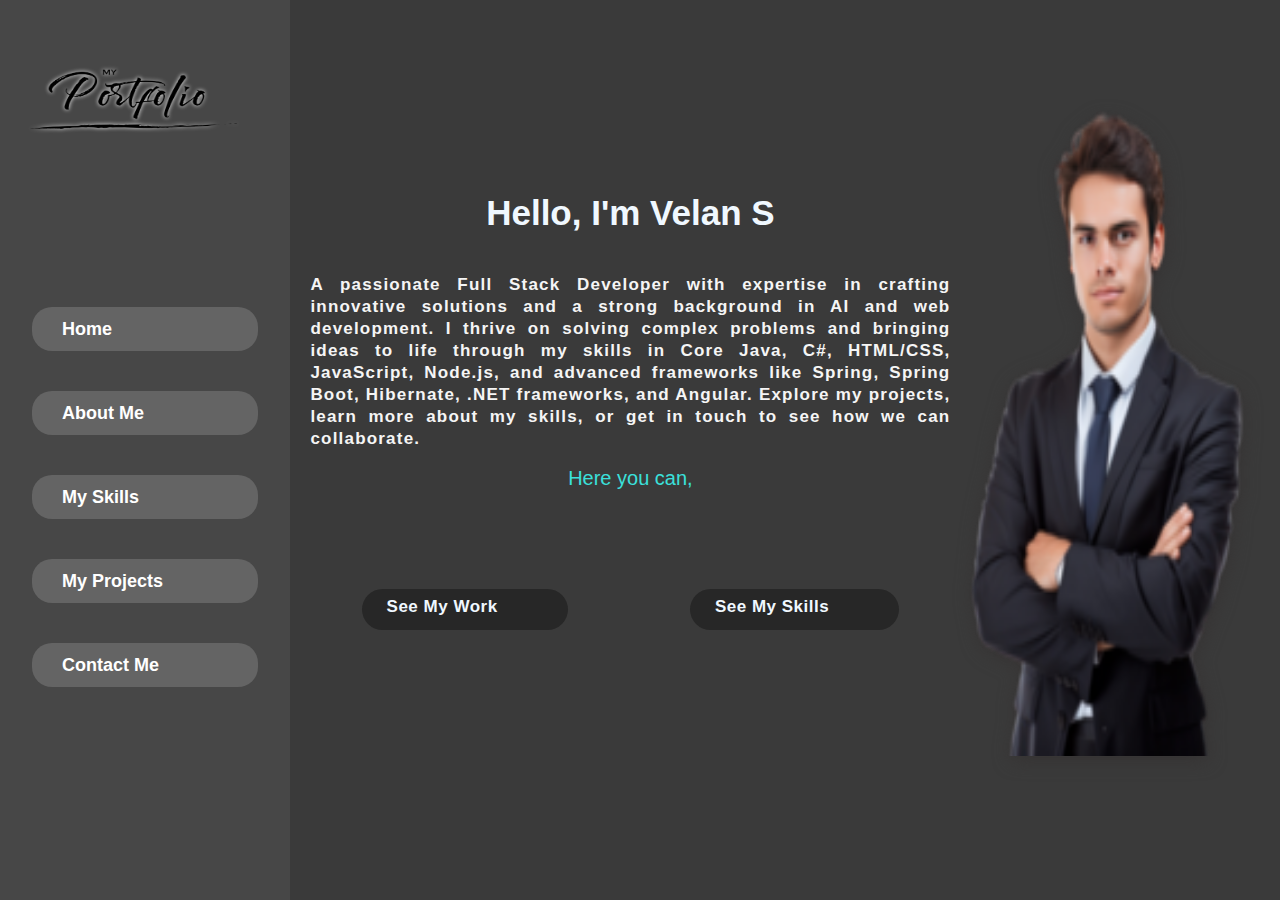
<file: Home/index.html>
<!DOCTYPE html>
<html lang="en">
<head>
    <meta charset="UTF-8">
    <meta name="viewport" content="width=device-width, initial-scale=1.0">
    <title>Velan's Portfolio</title>
    <link rel="stylesheet" href="./homePage.css">
    <script src="https://cdn.lordicon.com/lordicon.js" ></script>
</head>
<body>
    <section class="homepage_sec">
        <div class="nav_div">
            <nav class="nav_bar">
                <img src="./pngwing.com.png" id="logo_img">
                <ul class="nav_ul_box">
                    <li class="nav_list_box">
                        <a href="./index.html" class="nav_a_box">
                            Home  
                            <lord-icon
                                src="https://cdn.lordicon.com/qeltvbrs.json"
                                trigger="loop"
                                stroke="bold"
                                state="loop-cycle"
                                style="width:24px;height:24px" id="icon">
                            </lord-icon>
                        </a>
                    </li>
                    <li class="nav_list_box">
                        <a href="./about.html" class="nav_a_box">
                            About Me 
                            <lord-icon
                                src="https://cdn.lordicon.com/ewoezmtb.json"
                                trigger="loop"
                                stroke="bold"
                                state="loop-cycle"
                                style="width:24px;height:24px" id="icon">
                            </lord-icon>
                        </a>
                    </li>
                    <li class="nav_list_box">
                        <a href="./skill.html" class="nav_a_box" >
                            My Skills 
                            <lord-icon
                                src="https://cdn.lordicon.com/ajfmgpbq.json"
                                trigger="loop"
                                stroke="bold"
                                state="loop-cycle"
                                style="width:24px;height:24px" id="icon">
                            </lord-icon>
                        </a>
                    </li>
                    <li class="nav_list_box">
                        <a href="./project.html" class="nav_a_box">
                            My Projects
                            <lord-icon  
                                src="https://cdn.lordicon.com/orzbfnox.json"
                                trigger="loop"
                                stroke="bold"
                                state="loop-cycle"
                                style="width:24px;height:24px" id="icon">
                            </lord-icon>
                        </a>
                    </li>
                    <li class="nav_list_box">
                        <a href="./contact.html" class="nav_a_box">
                            Contact Me 
                            <lord-icon
                                src="https://cdn.lordicon.com/amjaykqd.json"
                                trigger="loop"
                                stroke="bold"
                                state="loop-cycle"
                                style="width:24px;height:24px" id="icon">
                            </lord-icon>
                        </a>
                    </li>
                </ul>
            </nav>
        </div> 
        <div id="home">
            <div class="content">
                <div class="icon_container">
                    <lord-icon
                        src="https://cdn.lordicon.com/lhwyshcs.json"
                        trigger="hover"
                        stroke="bold"  
                        id="logo1">
                    </lord-icon>
                </div>
                <div id="cont_container">
                    <h1 id="name_box">Hello, I'm Velan S</h1>
                    <p id="para_box">A passionate Full Stack Developer with expertise in crafting innovative solutions and a strong background in AI and web development. I thrive on solving complex problems and bringing ideas to life through my skills in Core Java, C#, HTML/CSS, JavaScript, Node.js, and advanced frameworks like Spring, Spring Boot, Hibernate, .NET frameworks, and Angular. Explore my projects, learn more about my skills, or get in touch to see how we can collaborate.</p>
                    <span id="span_box">Here you can,</span>
                    <div id="link_click">
                        <a href="./project.html" class="btn_project">See My Work
                            <lord-icon
                            src="https://cdn.lordicon.com/toxygslv.json"
                                trigger="loop"
                                stroke="bold"
                                state="loop-cycle"
                                style="width:25px;height:25px;" id="icon">
                            </lord-icon>
                        </a>
                        <a href="./skill.html" class="btn_skill">See My Skills
                            <lord-icon
                                src="https://cdn.lordicon.com/vxnfmfuw.json"
                                trigger="loop"
                                stroke="bold"
                                state="loop-cycle"
                                style="width:25px;height:25px;"  id="icon">
                            </lord-icon>
                        </a>
                    </div>
                </div>
                <div class="image_box">
                    <img src="./businessman-isolated-illustration-ai-generative-free-png.webp" id="img1" alt="Businessman Illustration">
                </div>
            </div>
        </div>
    </section>
    <!-- <script src="./homepage.js"></script> -->
</body>
</html>
</file>
<file: Home/homePage.css>
body {
    margin: 0;
    padding: 0;
    display: flex;
    justify-content: center;
    width: 100%;
    height: 100vh;
    font-family: Arial, sans-serif;
    background-color: #f4f4f4; /* Optional: background color */
}

.homepage_sec {
    display: grid;
    grid-template-columns: auto auto;
    overflow: hidden;
}

.nav_div {
    width: 18vw;
    background-color: rgb(71, 71, 71);
    display: flex;
    flex-direction: column;
    justify-content: center;
    align-items: center;
    padding: 0px 30px;
    /* border: 2px solid red; */
}
#logo_img{
    width:90%;
    height:90px;
    border:none;
    position:relative;
    bottom:30px;
    filter:drop-shadow(0px 0px 2px white);
}
.nav_bar {
    width: 100%;
}

.nav_ul_box {
    display: flex;
    flex-direction: column;
    justify-content: center;
    align-items: center;
    list-style: none;
    padding: 0;
    margin: 0;
    width: 100%;
    height: 70vh;
    gap: 40px;
    box-sizing: border-box;
}

.nav_list_box {
    margin: 0;
}

.nav_a_box {
    display: flex;
    align-items: center;
    justify-content: space-between;
    padding: 10px 30px;
    width: 13vw;
    color: white;
    font-weight: bold;
    font-size: 18px;
    text-decoration: none;
    border-radius: 20px;
    background-color: rgb(100, 100, 100);
}

.nav_a_box:hover {
    background-color: rgb(53, 172, 180);
    box-shadow: 2px 3px 10px rgba(63, 153, 160, 0.5);
}

.nav_a_box:hover lord-icon {
    animation: iconAnimation 1s ease;
}

@keyframes iconAnimation {
    0% { transform: scale(1); }
    50% { transform: scale(1.5); }
    100% { transform: scale(1); }
}

.main_screen {
    margin-left: 18vw;
    width: calc(100% - 18vw);
    display: flex;
    justify-content: center;
    flex-direction: column;
    align-items: center;
    padding: 20px;
    /* border: 2px solid; */
}

.section {
    /* border: 2px solid rgb(0, 0, 0); */
    height: 100vh;
    width: 100%;
    display: flex;
    justify-content: center;
    align-items: center;
}

.content_box {
    display: flex;
    justify-content: center;
    align-items: center;
    width: 50vw;
    height: 100vh;
    max-width: 1200px;
}

.text_box {
    flex: 1;
    padding: 20px;
    /* border: 2px solid; */
}

.image_box img {
    max-width: 100%;
    height: auto;
    filter: drop-shadow(0px 3px 9px rgb(49, 47, 47));
}

@media (max-width: 768px) {
    .nav_div {
        display: flex;
        flex-direction: column;
    }

    .main_screen {
        margin-left: 0;
        width: 100%;
    }
}

/*+++++++++++++++++++++++++++++++++++++++++++ Content Section */

.content {
    margin: 0;
    padding: 0;
    display: flex;
    justify-content: center;
    align-items: center;
    width: 100%;
    height: 100vh;
    background-color: rgb(58, 58, 58);
    /* border: 2px solid rebeccapurple; */
}

#cont_container {
    margin: 0;
    padding: 0;
    display: flex;
    padding: 20px;
    gap: 0px;
    justify-content: center;
    align-items: center;
    flex-direction: column;
    width: 50vw;
    height: 70vh;
    /* border: 2px solid; */
    position: relative;
    right: 100px;
}

.icon_container {
    box-sizing: border-box;
    overflow: hidden;
    display: flex;
    justify-content: center;
    align-items: center;
    width: 100px;
    height: 100px;
    /* border: 2px solid; */
    position: relative;
    bottom: 300px;
    z-index: 1;
}

#logo1 {
    position:relative;
    top:10px;
    width: 110px;
    height: 110px;
    z-index: 5;
}

/* Hover effect for the logo */
#name_box:hover + .icon_container #logo1 {
    animation: logoAnimation 2s ease-in-out;
}

@keyframes logoAnimation {
    0% { transform: scale(1); }
    50% { transform: scale(1.5); }
    100% { transform: scale(1); }
}

#name_box {
    color: aliceblue;
    font-size: 35px;
    font-family: 'Franklin Gothic Medium', 'Arial Narrow', Arial, sans-serif;
    font-weight: 600;
}

#para_box {
    color: whitesmoke;
    text-align: justify;
    font-size: 17px;
    font-family: Arial, Helvetica, sans-serif;
    font-weight: 600;
    letter-spacing: 1.2px;
    line-height: 22px;
}

#span_box {
    color: rgb(58, 224, 219);
    font-size: 20px;
    font-weight: 500;
}

#link_click {
    display: flex;
    /* flex-direction: column; */
    justify-content: space-around;
    align-items: center;
    gap: 20px;
    padding: 10px 30px;
    width: 100%;
    height: 35%;
}

.btn_project, .btn_skill {
    display: flex;
    justify-content: center;
    gap:20px;
    text-decoration: none;
    color: aliceblue;
    padding: 8px 25px;
    border-radius: 25px;
    background-color: #272727;
    font-weight: bold;
    font-family: 'Franklin Gothic Medium', 'Arial Narrow', Arial, sans-serif;
    letter-spacing: 0.5px;
    font-size: 17px;
    text-align: center;
}

.btn_project:hover, .btn_skill:hover {
    background-color: #339aa0;
    box-shadow: 2px 3px 10px rgba(51, 154, 160, 0.5);
} 
.btn_project:hover #icon,
.btn_skill:hover lord-icon {
    animation: iconAnimation 1s ease-in-out;
}

.image_box {
    /* border: 2px solid black; */
    width: 38vw;
    height: 78vh;
    position: relative;
    right: 190px;    /* overflow: hidden; */
}

#img1 {
    border-radius: 10px;
    width: 35vw;
    height: 73vh;
    filter: drop-shadow(1px 4px 9px rgb(53, 50, 50));
}
</file>
